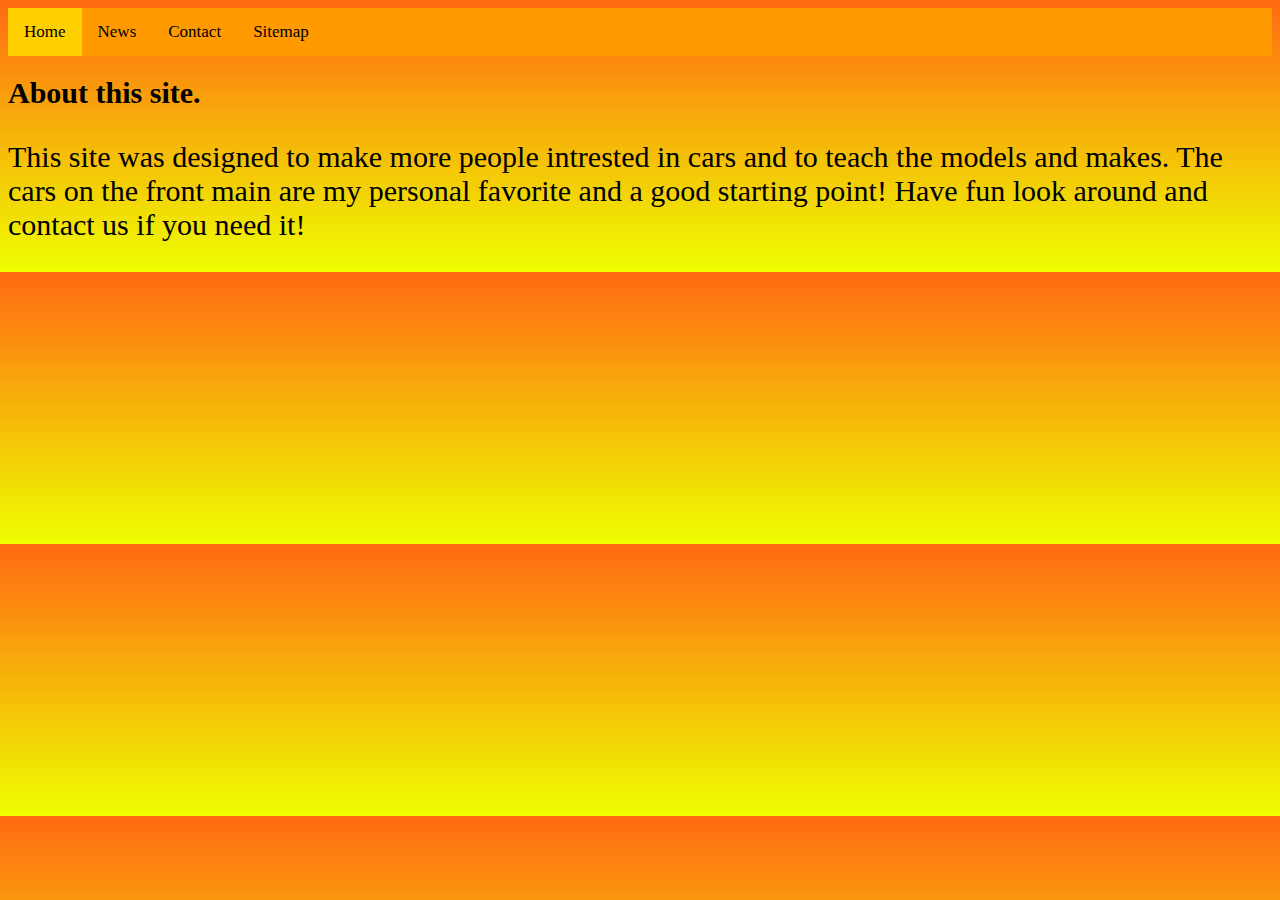
<file: about.html>
<!DOCTYPE html>

<html>

    <head>

      <style>

      table, th, td {

      border: 1px solid black;

    }

 

    

  </style>

<link rel="stylesheet" href="car css.css">

</head>

<div class="topnav">

 <a class="active" href="index.html">Home</a>

 <a href="Newsletter.html">News</a>

 <a href="contacct us.html">Contact</a>

 
 
 <a href="Sitemap.html">Sitemap</a>




</div>


<body id="b3">




    <h1 style="font-size:30px">About this site.</h1>

    <p style="font-size:30px">This site was designed to make more people intrested in cars and to teach the models and makes. The cars on the front main are my personal favorite and a good starting point! Have fun look around and contact us if you need it! </p>
</file>
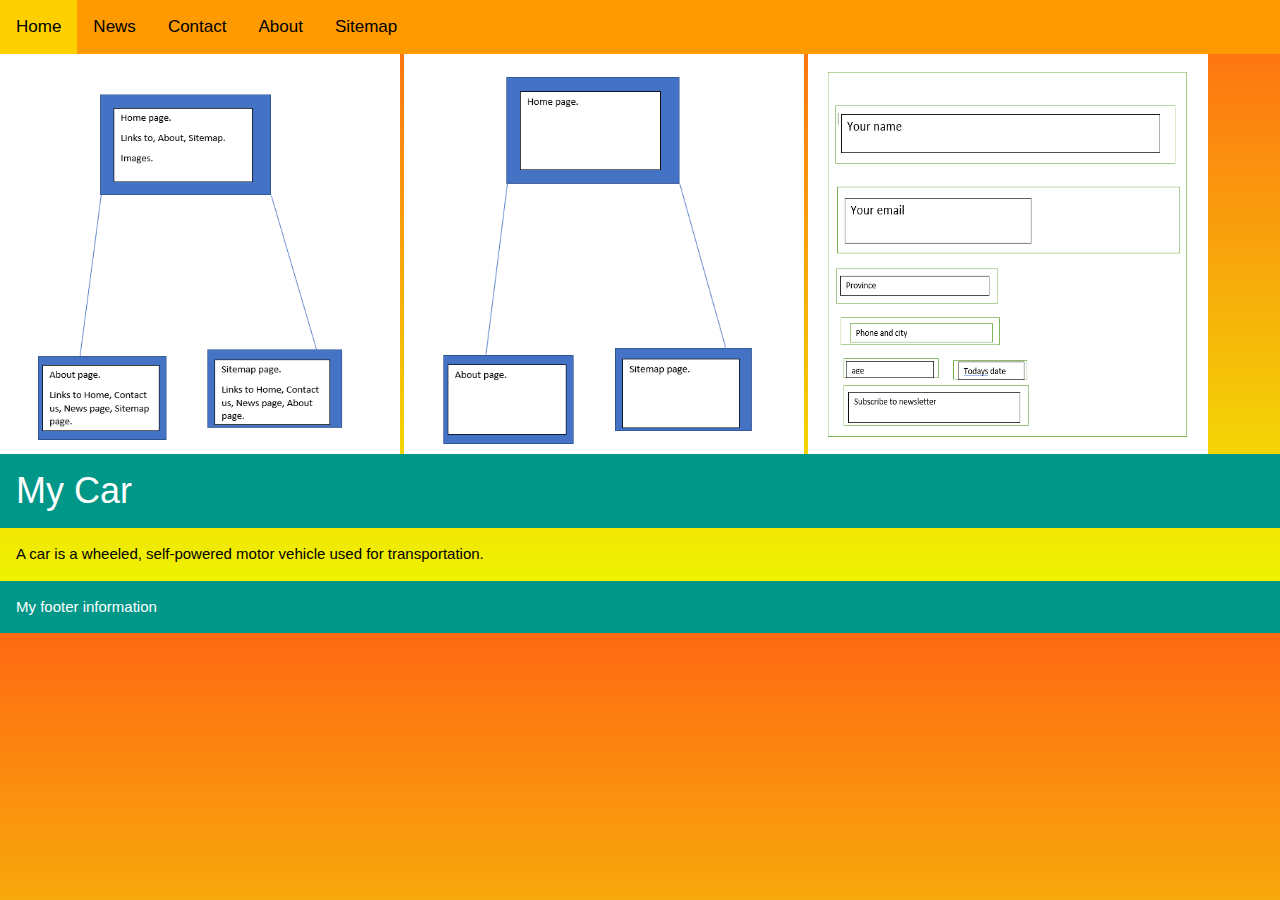
<file: Sitemap.html>
<!DOCTYPE html>

<html>

    <head>

      <style>

      table, th, td {

      border: 1px solid black;

    }

 

    

  </style>

<link rel="stylesheet" href="car css.css">

</head>

<div class="topnav">

 <a class="active" href="index.html">Home</a>

 <a href="Newsletter.html">News</a>

 <a href="contacct us.html">Contact</a>

 <a href="about.html">About</a>
 
 <a href="Sitemap.html">Sitemap</a>




</div>

<body id="b4">

    <img src="joe2.PNG" alt="site 1" width="400" height="400">
    <img src="joe3.PNG" alt="site 1" width="400" height="400">
    <img src="joe4.PNG" alt="site 1" width="400" height="400">
    <meta name="viewport" content="width=device-width, initial-scale=1">
<link rel="stylesheet" href="https://www.w3schools.com/w3css/4/w3.css">
<body>

<div class="w3-container w3-teal">
  <h1>My Car</h1>
</div>



<div class="w3-container">
  <p>A car is a wheeled, self-powered motor vehicle used for transportation.</p>
</div>

<div class="w3-container w3-teal">
  <p>My footer information</p>
</div>

</body>
</html>
</file>
<file: car css.css>
#b1{

    background: linear-gradient(rgb(233, 113, 14), rgba(255, 251, 0, 0.979));

}

#b2{

    background: linear-gradient(rgb(255, 105, 19), rgb(238, 255, 0));

}

#b4{

  background: linear-gradient(rgb(255, 105, 19), rgb(238, 255, 0));

}

#b3{

  background: linear-gradient(rgb(255, 105, 19), rgb(238, 255, 0));

}

/* Add a black background color to the top navigation */

.topnav {

    background-color: rgb(255, 154, 1);

    overflow: hidden;

  }

  

  /* Style the links inside the navigation bar */

  .topnav a {

    float: left;

    color: #000000;
    text-align: center;
    padding: 14px 16px;
text-decoration: none;

    font-size: 17px;

  }

  

  /* Change the color of links on hover */

  .topnav a:hover {

    background-color: #ff4800;

    color: rgb(0, 0, 0);

  }

  

  /* Add a color to the active/current link */

  .topnav a.active {

    background-color: rgb(255, 208, 0);

    color: rgb(0, 0, 0);

  }

 

 

 

 

 

 

 

 

 

 

  /* Style the form element with a border around it */

 form {

    border: 4px solid #f1f1f1;

  }

  

  /* Add some padding and a grey background color to containers */

  .container {

    padding: 20px;

    background-color: #f1f1f1;

  }

  

  /* Style the input elements and the submit button */

  input[type=text], input[type=submit] {

    width: 100%;

    padding: 12px;

    margin: 8px 0;

    display: inline-block;

    border: 1px solid #ccc;

    box-sizing: border-box;

  }

  

  /* Add margins to the checkbox */

  input[type=checkbox] {

    margin-top: 16px;

  }

  

  /* Style the submit button */

  input[type=submit] {

    background-color: #0b22f0;

    color: white;

    border: none;

  }

  

  input[type=submit]:hover {

    opacity: 0.8;

  }

 

  #fcf-form {

    display:block;

}

 

.fcf-body {

    margin: 0;

    font-family: -apple-system, Arial, sans-serif;

    font-size: 1rem;

    font-weight: 400;

    line-height: 1.5;

    color: #212529;

    text-align: left;

    background-color: #fff;

    padding: 30px;

    padding-bottom: 10px;

    border: 1px solid #ced4da;

    border-radius: 0.25rem;

    max-width: 100%;

}

 

.fcf-form-group {

    margin-bottom: 1rem;

}

 

.fcf-input-group {

    position: relative;

    display: -ms-flexbox;

    display: flex;

    -ms-flex-wrap: wrap;

    flex-wrap: wrap;

    -ms-flex-align: stretch;

    align-items: stretch;

    width: 100%;

}

 

.fcf-form-control {

    display: block;

    width: 100%;

    height: calc(1.5em + 0.75rem + 2px);

    padding: 0.375rem 0.75rem;

    font-size: 1rem;

    font-weight: 400;

    line-height: 1.5;

    color: #495057;

    background-color: #fff;

    background-clip: padding-box;

    border: 1px solid #ced4da;

    outline: none;

    border-radius: 0.25rem;

    transition: border-color 0.15s ease-in-out, box-shadow 0.15s ease-in-out;

}

 

.fcf-form-control:focus {

    border: 1px solid #313131;

}

 

select.fcf-form-control[size], select.fcf-form-control[multiple] {

    height: auto;

}

 

textarea.fcf-form-control {

    font-family: -apple-system, Arial, sans-serif;

    height: auto;

}

 

label.fcf-label {

    display: inline-block;

    margin-bottom: 0.5rem;

}

 

.fcf-credit {

    padding-top: 10px;

    font-size: 0.9rem;

    color: #545b62;

}

 

.fcf-credit a {

    color: #545b62;

    text-decoration: underline;

}

 

.fcf-credit a:hover {

    color: #0056b3;

    text-decoration: underline;

}

 

.fcf-btn {

    display: inline-block;

    font-weight: 400;

    color: #212529;

    text-align: center;

    vertical-align: middle;

    cursor: pointer;

    -webkit-user-select: none;

    -moz-user-select: none;

    -ms-user-select: none;

    user-select: none;

    background-color: transparent;

    border: 1px solid transparent;

    padding: 0.375rem 0.75rem;

    font-size: 1rem;

    line-height: 1.5;

    border-radius: 0.25rem;

    transition: color 0.15s ease-in-out, background-color 0.15s ease-in-out, border-color 0.15s ease-in-out, box-shadow 0.15s ease-in-out;
</file>
